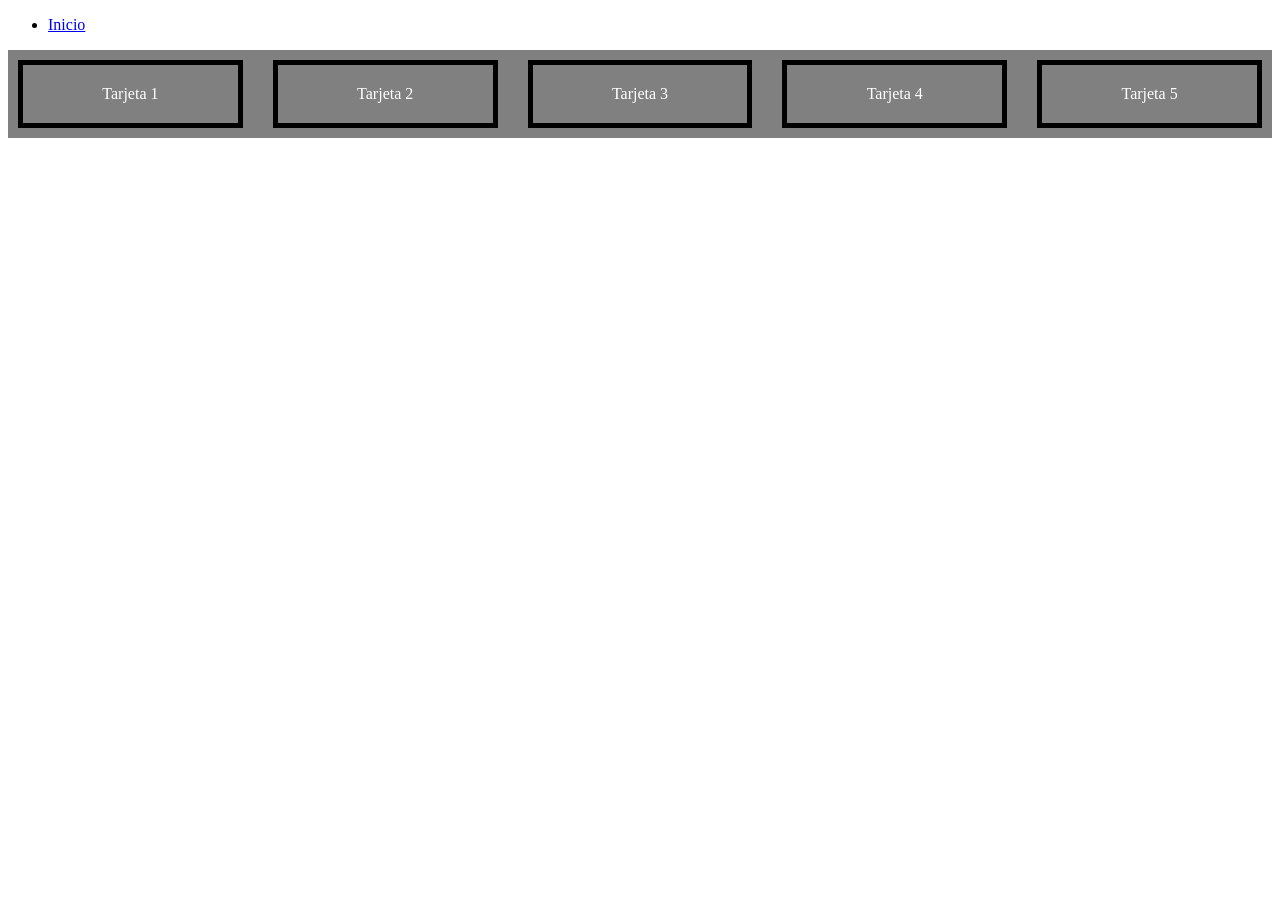
<file: boxmodel.html>
<!DOCTYPE html>
<html lang="en">
<head>
    <meta charset="UTF-8">
    <meta name="viewport" content="width=device-width, initial-scale=1.0">
    <link rel="stylesheet" href="boxmodel.css">
    <title>Document</title>
</head>
<body>
    <nav>
        <ul>
            <li>
                <a href="index.html">Inicio</a>
            </li>
        </ul>
    </nav>
    <div class="contenedor">
        <div class="item">Tarjeta 1</div>
        <div class="item">Tarjeta 2</div>
        <div class="item">Tarjeta 3</div>
        <div class="item">Tarjeta 4</div>
        <div class="item">Tarjeta 5</div>
    </div>
</body>
</html>
</file>
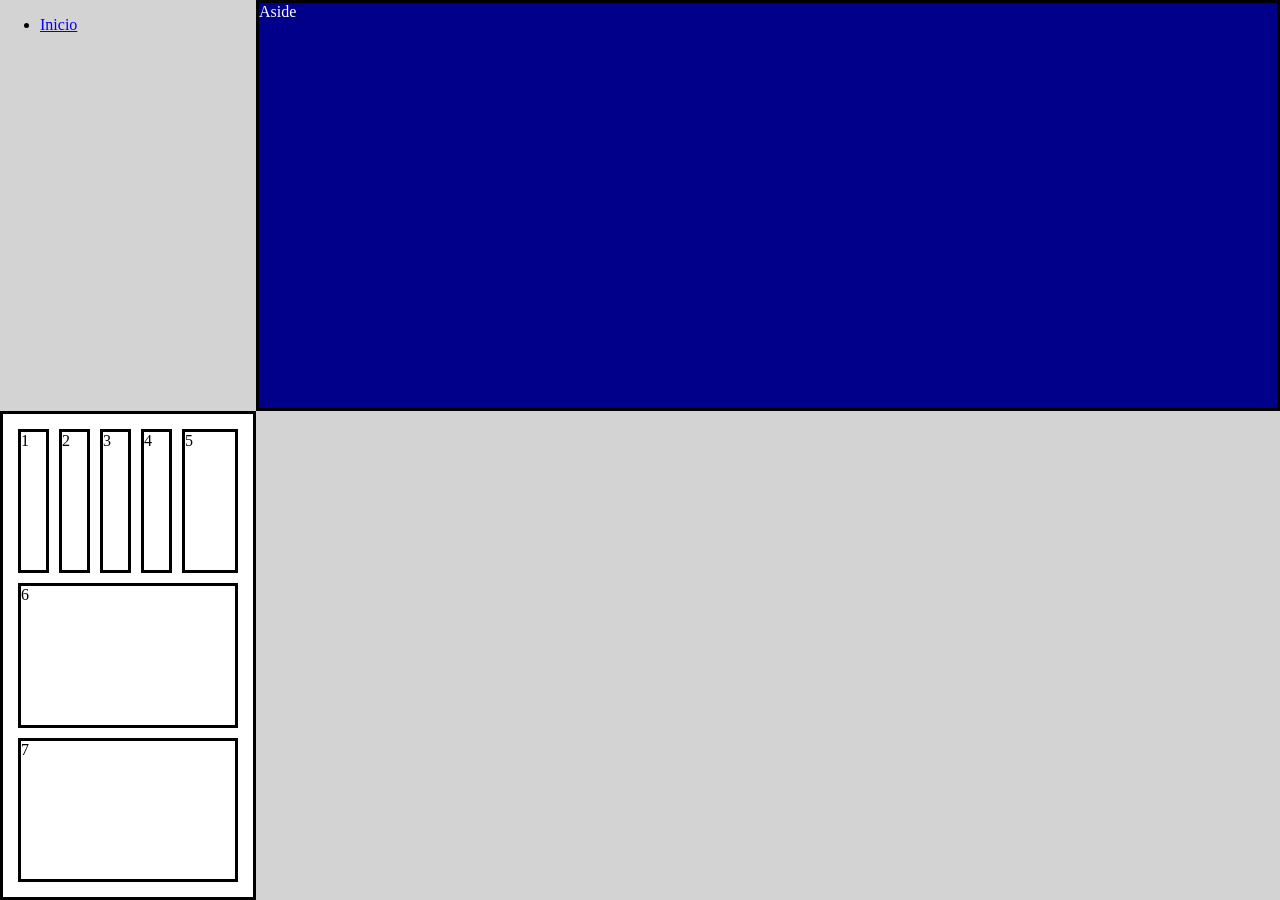
<file: dashboard.html>
<!DOCTYPE html>
<html lang="en">
<head>
    <meta charset="UTF-8">
    <meta name="viewport" content="width=device-width, initial-scale=1.0">
    <link rel="stylesheet" href="dashboard.css">
    <title>Document</title>
</head>
<body>
    <nav>
        <ul>
            <li>
                <a href="index.html">Inicio</a>
            </li>
        </ul>
    </nav>
    <aside>
        Aside
    </aside>
    <main>
        <article class="cajaPequeña">1</article>
        <article class="cajaPequeña">2</article>
        <article class="cajaPequeña">3</article>
        <article class="cajaPequeña">4</article>
        <article class="cajaLarga">5</article>
        <article class="cajaAlta">6</article>
        <article class="cajaLarga">7</article>
    </main>
</body>
</html>
</file>
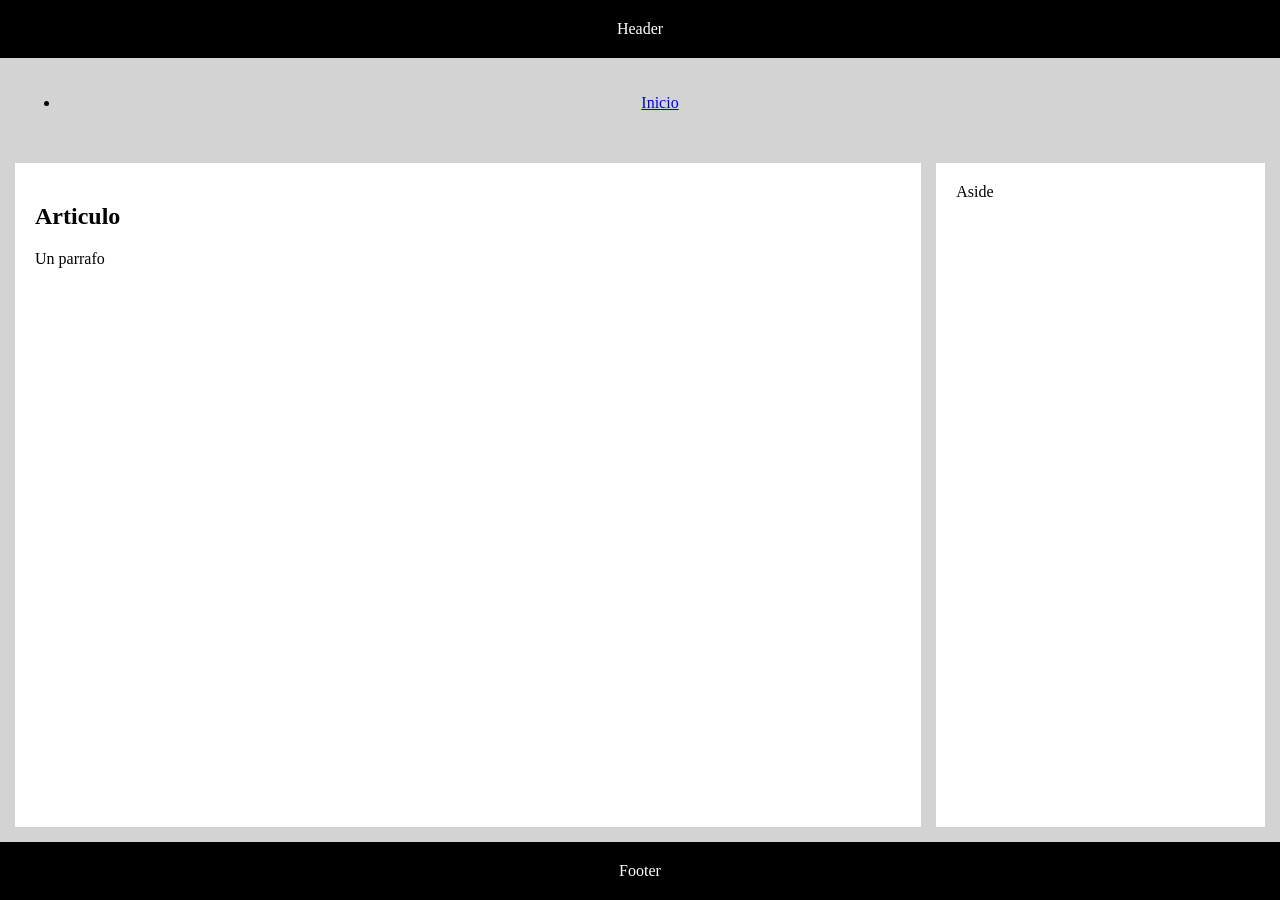
<file: gridflex.html>
<!DOCTYPE html>
<html lang="en">
<head>
    <meta charset="UTF-8">
    <meta name="viewport" content="width=device-width, initial-scale=1.0">
    <link rel="stylesheet" href="gridflex.css">
    <title>Document</title>
</head>
<body>
    <header>Header</header>
    <nav>
        <ul>
            <li>
                <a href="index.html">Inicio</a>
            </li>
        </ul>
    </nav>
    <main>
        <article>
            <h2>Articulo</h2>
            <p>Un parrafo</p>
        </article>
        <aside>Aside</aside>
    </main>
    <footer>Footer</footer>
</body>
</html>
</file>
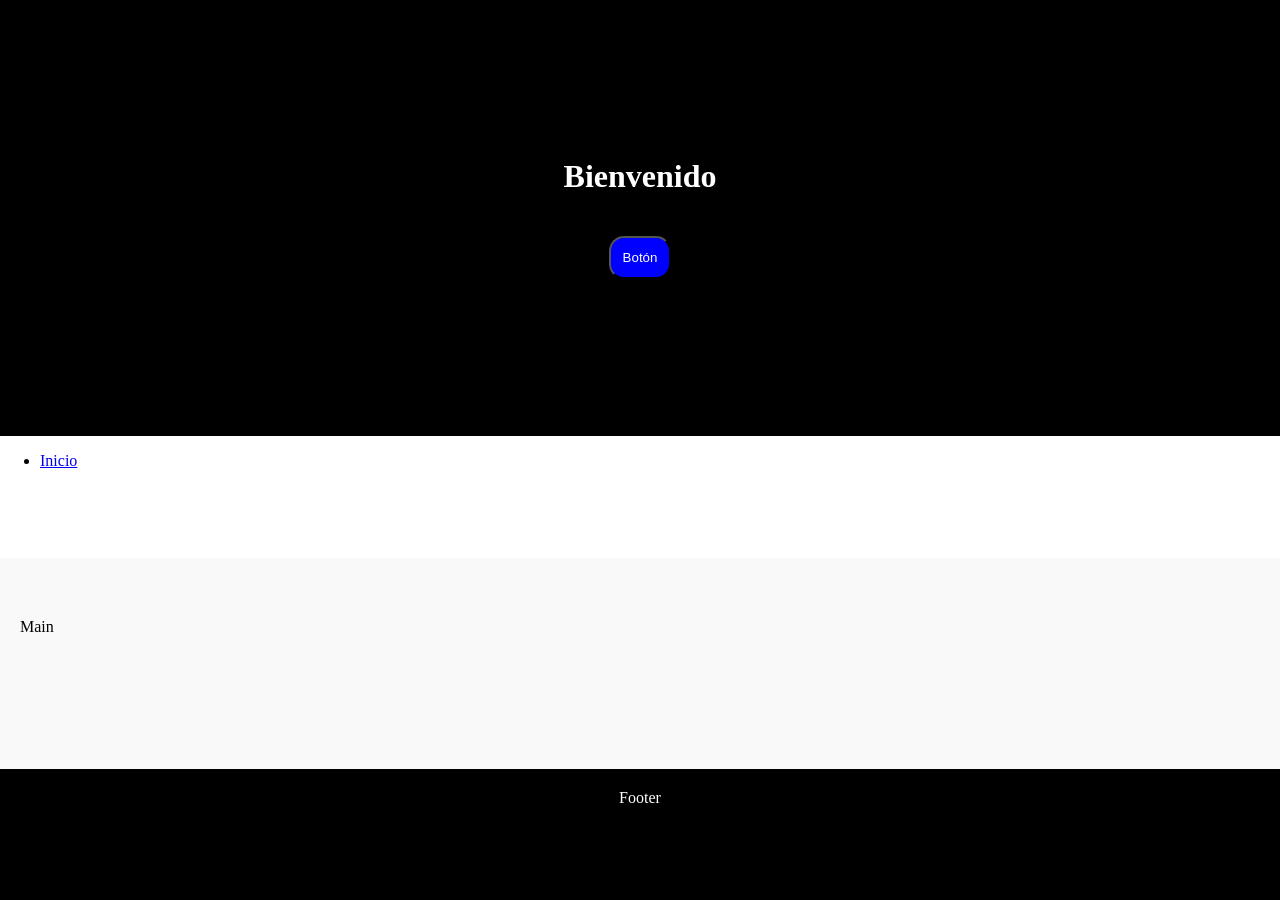
<file: landingPage.html>
<!DOCTYPE html>
<html lang="en">
<head>
    <meta charset="UTF-8">
    <meta name="viewport" content="width=device-width, initial-scale=1.0">
    <link rel="stylesheet" href="landingPage.css">
    <title>Document</title>
</head>
<body>
    <header class="hero">
        <h1>Bienvenido</h1>
        <button>Botón</button>
    </header>
    <nav>
        <ul>
            <li>
                <a href="index.html">Inicio</a>
            </li>
        </ul>
    </nav>
    <main>Main</main>
    <footer>Footer</footer>
</body>
</html>
</file>
<file: boxmodel.css>
.contenedor{
    display: flex;
    gap: 10px;
    background: gray;
}
.item{
    justify-content: space-around;
    flex: 1;
    color: white;
    text-align: center;
    padding: 20px;
    border: 5px solid black;
    margin: 10px;
}
</file>
<file: dashboard.css>
body{
    margin: 0;
    min-height: 100vh;
    display: grid;
    grid-template-columns: 1fr 4fr;
    background-color: lightgray;
}
main{
    display: flex;
    flex-wrap: wrap;
    background-color: white;
    gap: 10px;
    padding: 15px;
}
.cajaPequeña{
    flex: 1;
    color: black;
    background-color: white;
}
.cajaLarga{
    flex: 2;
    color: black;
    background-color: white;
}
.cajaAlta{
    flex: 1 1 100%;
    color: black;
    background-color: white;
}
aside{
    color: white;
    background-color: darkblue;
}
aside, main, article{
    border: 3px solid black;
}
</file>
<file: gridflex.css>
body{
    margin: 0;
    min-height: 100vh;
    display: grid;
    grid-template-rows: auto auto 1fr auto;
    background-color: lightgray;
}
header, nav, main, article, aside, footer{
    padding: 20px;
}
header, footer{
    background-color: black;
    color: white;
}
header, nav, footer{
    text-align: center;
}
main{
    display: flex;
    gap: 15px;
    padding: 15px;
}
article{
    flex: 3;
    background-color: white;
}
aside{
    flex: 1;
    background-color: white;
}
</file>
<file: landingPage.css>
body {
    margin: 0;
    padding: 0;
    display: grid;
    grid-template-columns: 1fr;
    grid-template-rows: auto auto auto auto;
    min-height: 100vh;
}
header {
    background-color: black;
    color: white;
    padding: 20px;
    text-align: center;
}
.hero {
    display: flex;
    flex-direction: column;
    justify-content: center;
    align-items: center;
    padding: 100px;
    color: white;
}
button {
    padding: 12px;
    background-color: blue;
    color: white;
    border-radius: 15px;
    margin: 20px;
}
main {
    padding: 60px 20px;
    background-color: #f9f9f9;
}
footer {
    background-color: black;
    color: white;
    text-align: center;
    padding: 20px;
}
</file>
